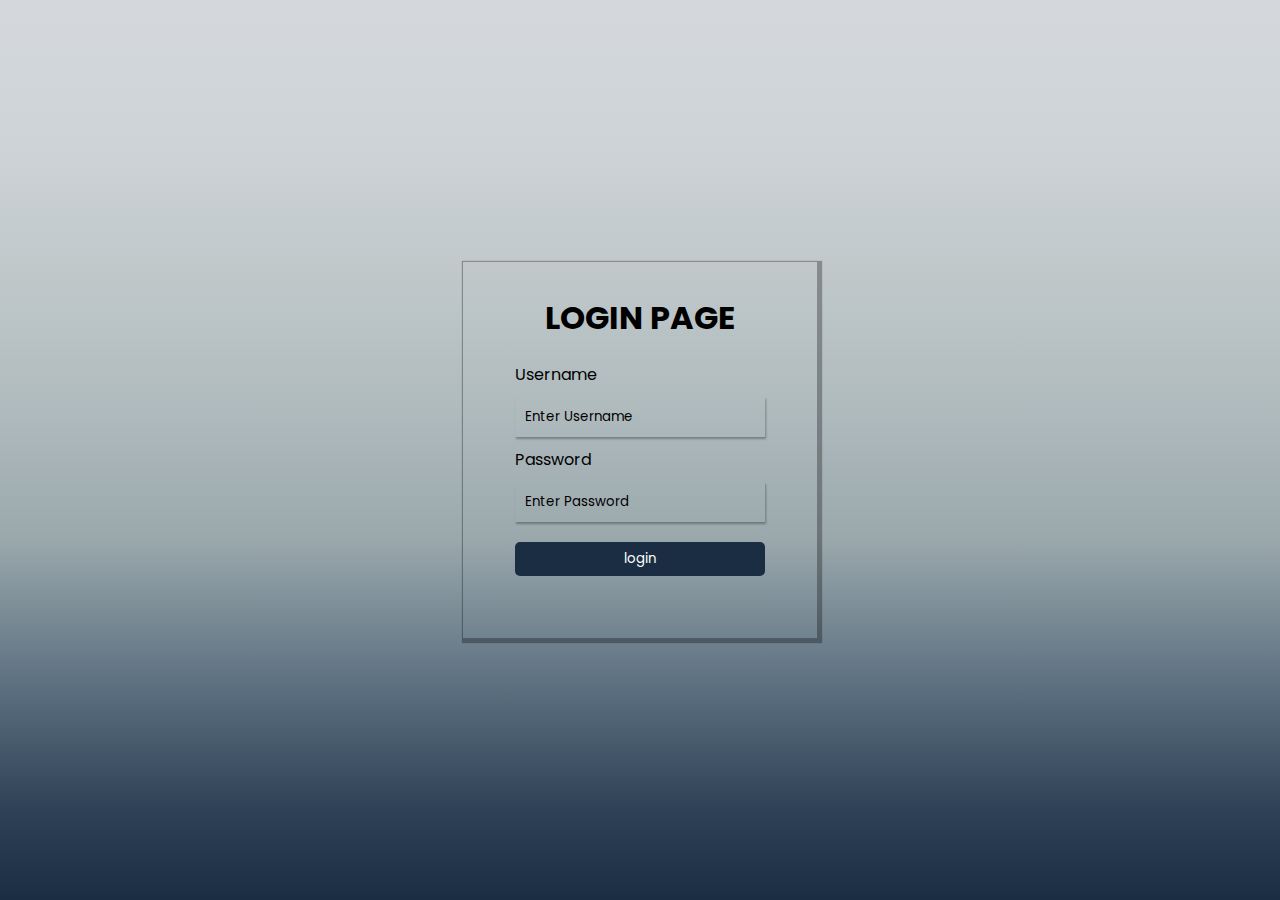
<file: index.html>
<!DOCTYPE html>
<html lang="en">
  <head>
    <meta charset="UTF-8" />
    <meta name="viewport" content="width=device-width, initial-scale=1.0" />
    <title>Login Page Implementation</title>
    <link rel="stylesheet" href="style.css" />
  </head>
  <body>
    <div class="container">
      <h1>LOGIN PAGE</h1>
      <form id="Form" class="form">
        <label class="label">Username</label>
        <br />
        <input type="text" placeholder="Enter Username" id="username" required />
        <br />
        <label>Password</label>
        <br />
        <input type="password" placeholder="Enter Password" id="password" required/><br>
        <button type="submit">login</button>
        <p class="error-msg" id="error"></p>
      </form>
    </div>

    <script src="script.js"></script>
  </body>
</html>
</file>
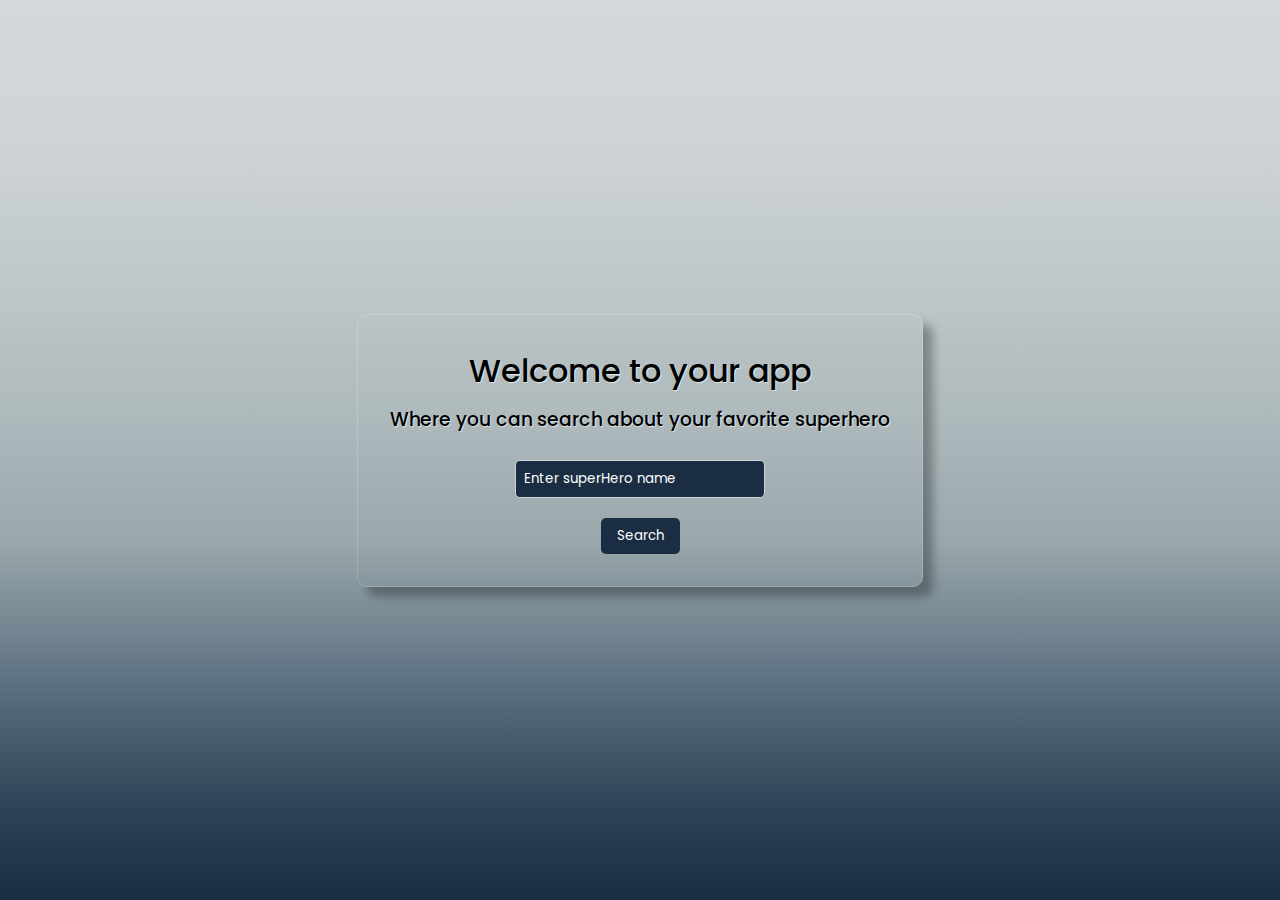
<file: hero.html>
<!DOCTYPE html>
<html lang="en">
  <head>
    <meta charset="UTF-8" />
    <meta name="viewport" content="width=device-width, initial-scale=1.0" />
    <title>SuperHero Search App</title>
   <link rel="stylesheet" href="herostyle.css">
  </head>
  <body>
    <div class="container">
      <h1>Welcome to your app</h1>
      <h3>Where you can search about your favorite superhero</h3>
      <input type="text" id="input" placeholder="Enter superHero name" />
      <button id="searchBtn">Search</button>

      <!-- <div class="hero-section">
        <h3>Iron Man</h3>
        <div class="img"><img src="https://encrypted-tbn0.gstatic.com/images?q=tbn:ANd9GcR8ZPamFcA-5ykubbzqkDVRN05nYqaUtApmug&s" alt="iron man"></div>
        <p class="tagline"> With great power comes great responsibility</p>
        <p class="description">Bitten by a radioactive spider, Peter Parker becomes Spider-Man</p>
      </div> -->
    </div>

    <script src="heroscript.js"></script>
  </body>
</html>
</file>
<file: style.css>
@import url('https://fonts.googleapis.com/css2?family=Open+Sans:ital,wght@0,300..800;1,300..800&family=Poppins:wght@400;500;700&display=swap');

*{
  padding: 0;
  margin: 0;
  box-sizing: border-box;
  font-family: 'Poppins';
}
body{
  background-image: linear-gradient(   to bottom,
  #d4d8dd 0%,
  #cfd4d8 15%,
  #c0c8ca 30%,
  #b0bbbe 45%,
  #9aa8ac 60%,
  #617484 75%,
  #2E4156 90%,
  #1A2D42 100%);
 display: flex;
 justify-content: center;
 align-items: center;
  width: 100vw;
  height: 100vh;
}
.container{
  display: flex;
  justify-content:center;
  align-items: center;
  flex-direction: column;
  /* border: 1px solid red; */
  box-shadow: 2px 2px 1px 3px rgba(0,0,0,0.3);
  padding: 2em;
}
.form{
  padding: 20px;
 
}
.form .label,input{
  margin: 10px 0px;
}
.form input{
  width: 250px;
  padding: 10px;
  border: none;
  outline: none;
  background-color: transparent;
  box-shadow: 1px 2px 2px rgba(0,0,0,0.3);
  color: black;
}
.form input::placeholder{
  color: black;
}
.form button{
  width: 250px;
  padding: 7px;
  border: none;
  border-radius: 5px;
  background-color: #1A2D42;
  color: white;
  margin: 10px 0px;
}


/* second page css  */

.dashboard{
  border: 1px solid rgba(255, 255, 255, 0.185);
  padding: 2rem;
  display: flex;
  flex-direction: column;
  align-items: center;
  gap: 10px;
  box-shadow: 10px 10px 10px rgba(0,0,0,0.3);
  border-radius: 10px;
}
.dashboard h1,
h3{
  font-weight: 450;
  text-shadow: 1px 1px 1px rgba(255, 255, 255, 0.623);
}
.dashboard button{
  width: 250px;
  padding: 8px;
  border: 0;
  outline: 0;
  border-radius: 5px;
  background-color: #1A2D42;
  color: white;
  margin: 16px 0 0 0;
}
</file>
<file: herostyle.css>
@import url("https://fonts.googleapis.com/css2?family=Open+Sans:ital,wght@0,300..800;1,300..800&family=Poppins:wght@400;500;700&display=swap");

      * {
        padding: 0;
        margin: 0;
        box-sizing: border-box;
        font-family: "Poppins";
      }
      body {
        background-image: linear-gradient(
          to bottom,
          #d4d8dd 0%,
          #cfd4d8 15%,
          #c0c8ca 30%,
          #b0bbbe 45%,
          #9aa8ac 60%,
          #617484 75%,
          #2e4156 90%,
          #1a2d42 100%
        );
        display: flex;
        justify-content: center;
        align-items: center;
        width: 100vw;
        height: 100vh;
      }
      .container {
        border: 1px solid rgba(255, 255, 255, 0.185);
        padding: 2rem;
        display: flex;
        flex-direction: column;
        align-items: center;
        gap: 10px;
        box-shadow: 10px 10px 10px rgba(0, 0, 0, 0.3);
        border-radius: 10px;
      }
      .container h1,
      h3 {
        font-weight: 450;
        text-shadow: 1px 1px 1px rgba(255, 255, 255, 0.623);
      }
      .container input {
        width: 250px;
        padding: 8px;
        border: 0;
        outline: 0;
        border-radius: 5px;
        background-color: #1a2d42;
        color: white;
        margin: 16px 0 0 0;
        border: 1px solid rgba(255, 255, 255, 0.788);
      }
      .container input::placeholder {
        color: white;
      }
      .hero-section {
        margin-top: 10px;
        display: flex;
        flex-direction: column;
        align-items: center;
        justify-content: center;
        border: 1px solid rgba(255, 254, 254, 0.199);
        border-radius: 10px;
        padding: 10px;
        gap: 10px;
        /* box-shadow: 1px 1px 1px rgba(255, 255, 255, 0.26); */
      }
      .img img {
        width: 300px;
        border-radius: 10px;
      }
      #searchBtn {
        padding: 8px 16px;
        margin-top: 10px;
        border-radius: 5px;
        border: none;
        background-color: #1a2d42;
        color: white;
        cursor: pointer;
      }
</file>
